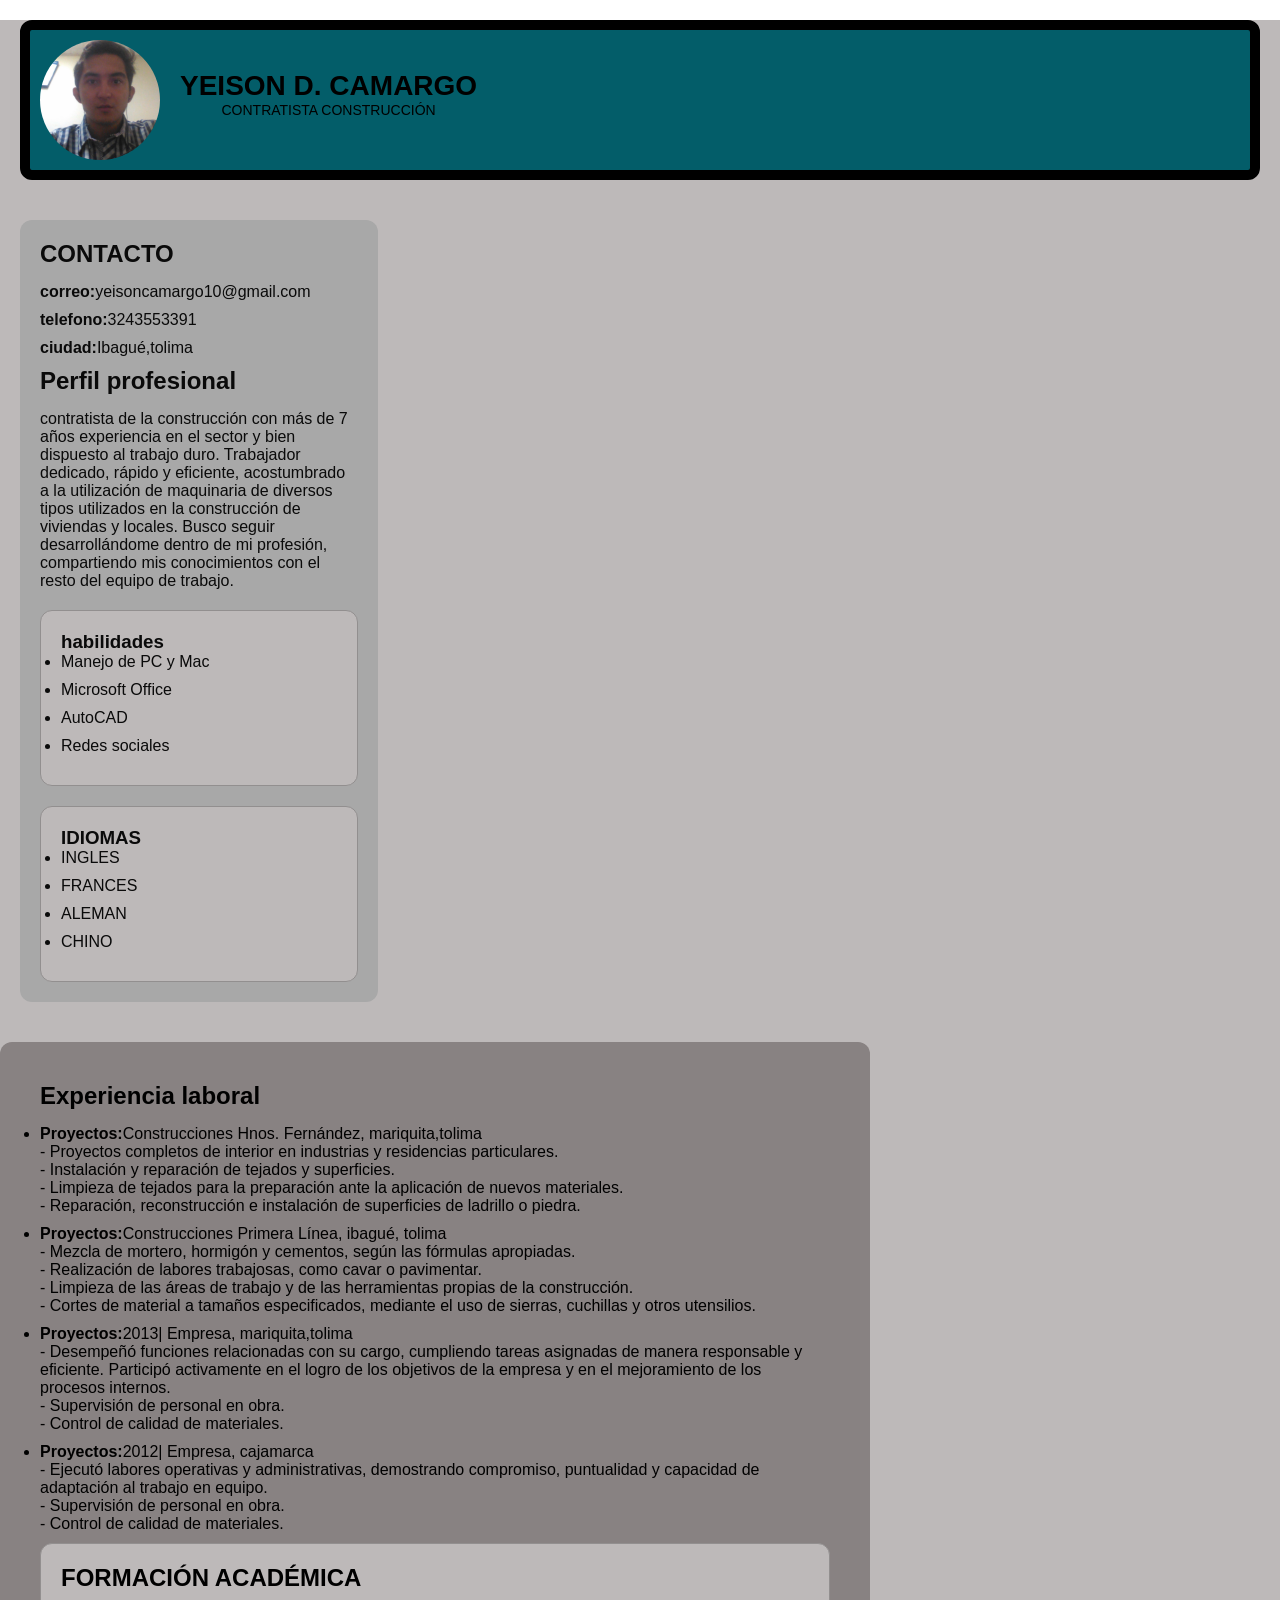
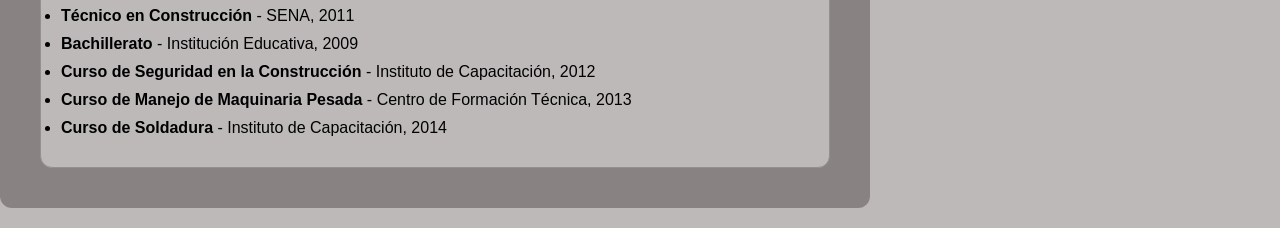
<file: index.html>
<html>  

<head>
    <title> Hoja de vida</title>
    <meta charset="UTF-8">
    <link rel="stylesheet" href="style/style.css">  
</head>



<body>
    <div class="hoja-de-vida">

    <header class="header">
        <img src="img/yeison.jpg" class="foto">
        
        <div class="informacion">
            <h1 class="titulo border"><b>YEISON D. CAMARGO</b></h1>
            <p class="cargo">contratista construcción</p>
        </div>
    
    </header>

         <div class="contenido ">
            <div class="caja contenedor-izquierda">
                 <h2 id="texto"><b>CONTACTO</b></h2>
                <P><strong>correo:</strong>yeisoncamargo10@gmail.com</P>
                <p><strong>telefono:</strong>3243553391</p>
                <p><strong>ciudad:</strong>Ibagué,tolima</p>

                <h2 id="texto-1">Perfil profesional</h2>
                 <p>
                    contratista de la construcción con más de 7 años experiencia en el sector y bien dispuesto al trabajo duro. Trabajador dedicado, rápido y eficiente, acostumbrado a la utilización de maquinaria de diversos tipos utilizados en la construcción de viviendas y locales. Busco seguir desarrollándome dentro de mi profesión, compartiendo mis conocimientos con el resto del equipo de trabajo.

                 </p>
                 <div class="habilidades">
                    <h3><b>habilidades</b></h3>
                    <ul>
                        <li>Manejo de PC y Mac</li>
                        <li>Microsoft Office</li>
                        <li>AutoCAD</li>
                        <li>Redes sociales</li>
                    </ul>
                 </div>

                 <div class="idiomas">
                    <h3><b>IDIOMAS</b></h3>
                    <ul>
                        <li>INGLES</li>
                        <li>FRANCES</li>
                        <li>ALEMAN</li>
                        <li>CHINO</li>
                    </ul>
                 </div>

            </div> 

            <div class="caja contenedor-derecha"> 
                <h2>Experiencia laboral</h2>
                <ul>
                     <li>
                        <strong>Proyectos:</strong>Construcciones Hnos. Fernández, mariquita,tolima

                         <br>- Proyectos completos de interior en industrias y residencias particulares.
                         <br>- Instalación y reparación de tejados y superficies.
                         <br>- Limpieza de tejados para la preparación ante la aplicación de nuevos materiales.
                         <br>- Reparación, reconstrucción e instalación de superficies de ladrillo o piedra.
                     </li>
                  
                  <li>
                    <strong id="texto-2">Proyectos:</strong>Construcciones Primera Línea, ibagué, tolima

                        <br>- Mezcla de mortero, hormigón y cementos, según las fórmulas apropiadas.
                        <br>- Realización de labores trabajosas, como cavar o pavimentar.
                        <br>- Limpieza de las áreas de trabajo y de las herramientas propias de la construcción.
                        <br>- Cortes de material a tamaños especificados, mediante el uso de sierras, cuchillas y otros utensilios.
                  </li>

                  <li><strong>Proyectos:</strong>2013| Empresa, mariquita,tolima
                     <br>- Desempeñó funciones relacionadas con su cargo, cumpliendo tareas asignadas de manera responsable y eficiente. Participó activamente en el logro de los objetivos de la empresa y en el mejoramiento de los procesos internos.
                     <br>- Supervisión de personal en obra.
                     <br>- Control de calidad de materiales.
                  </li>
                  <li><strong>Proyectos:</strong>2012| Empresa, cajamarca
                     <br>- Ejecutó labores operativas y administrativas, demostrando compromiso, puntualidad y capacidad de adaptación al trabajo en equipo.
                     <br>- Supervisión de personal en obra.
                     <br>- Control de calidad de materiales.
                </ul>

                <div class="formacion">
                    <h2><b>FORMACIÓN ACADÉMICA</b></h2>
                    <ul>
                        <li><strong>Técnico en Construcción</strong> - SENA, 2011</li>
                        <li><strong>Bachillerato</strong> - Institución Educativa, 2009</li>
                        <li><strong>Curso de Seguridad en la Construcción</strong> - Instituto de Capacitación, 2012</li>
                        <li><strong>Curso de Manejo de Maquinaria Pesada</strong> - Centro de Formación Técnica, 2013</li>
                        <li><strong>Curso de Soldadura</strong> - Instituto de Capacitación, 2014</li>
                    </ul>
                </div>

            </div>
        </div>
        
    
      </div>

</body>

</html>
</file>
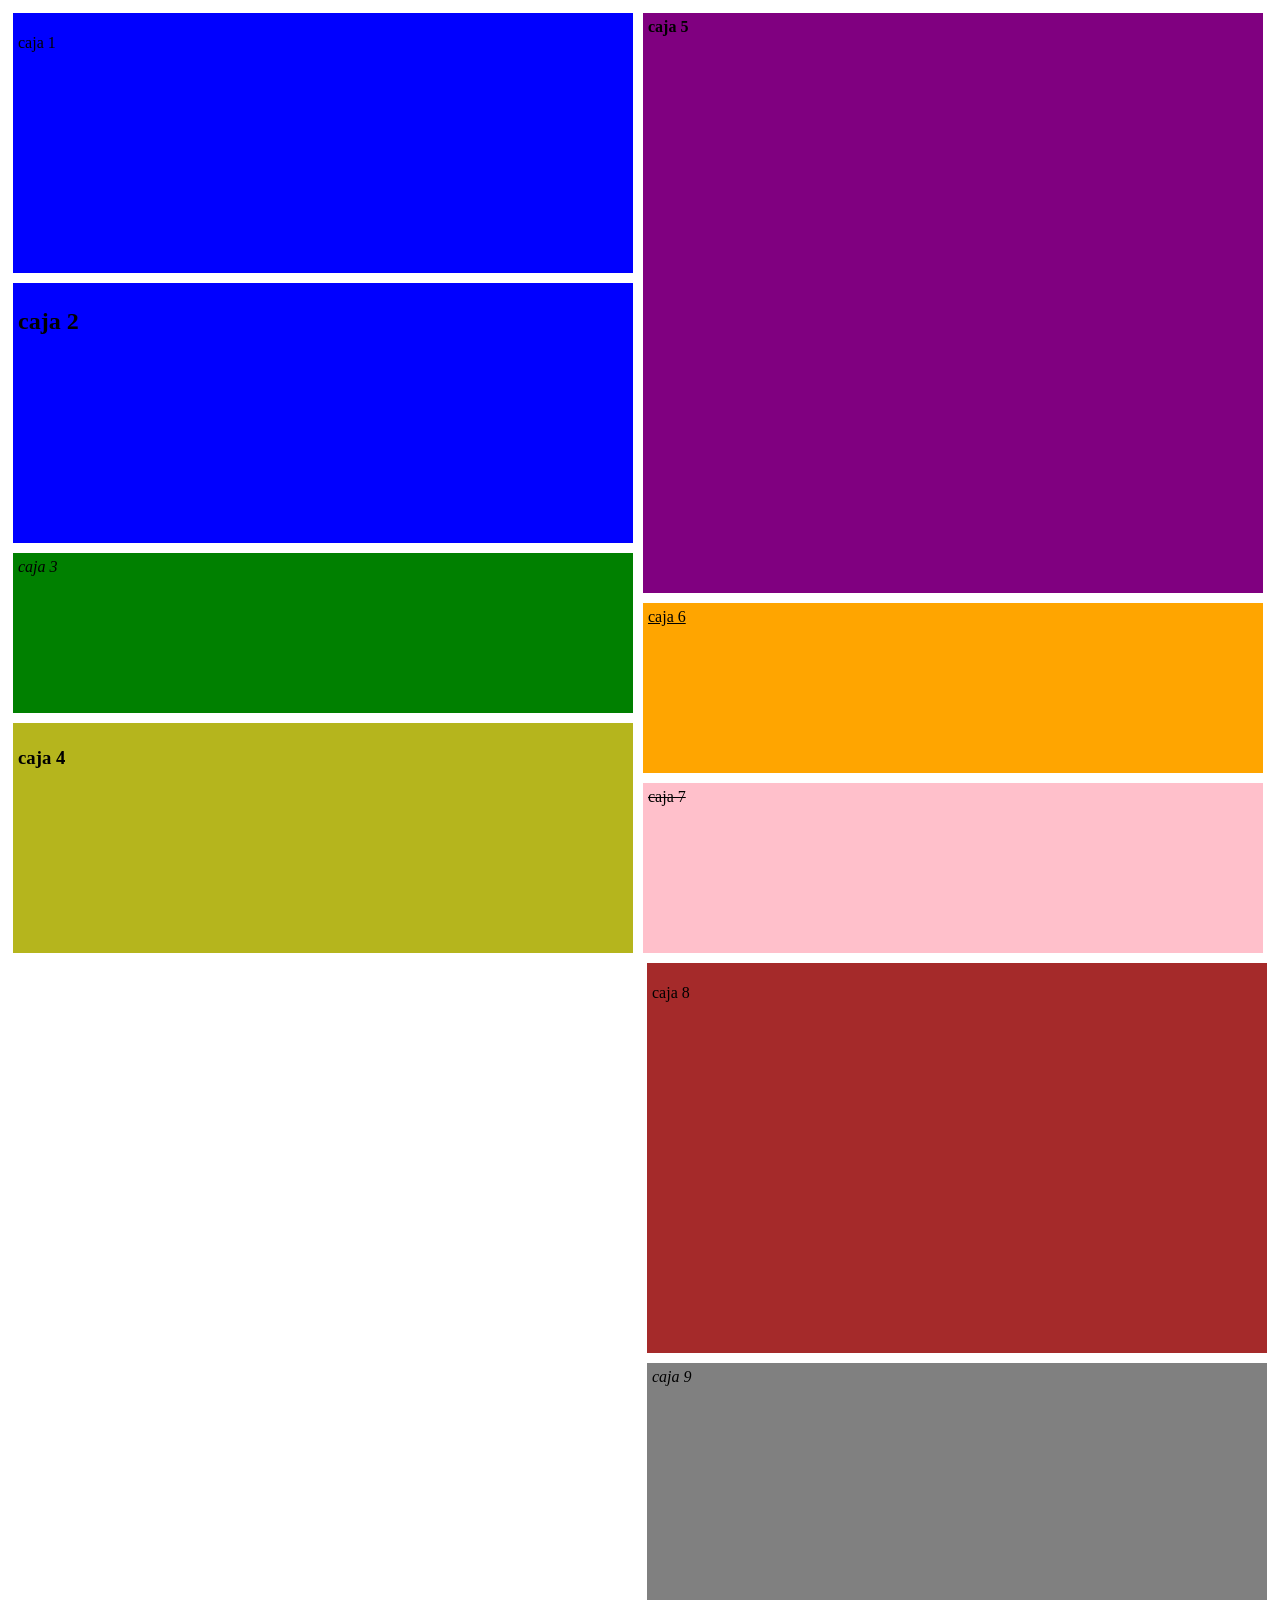
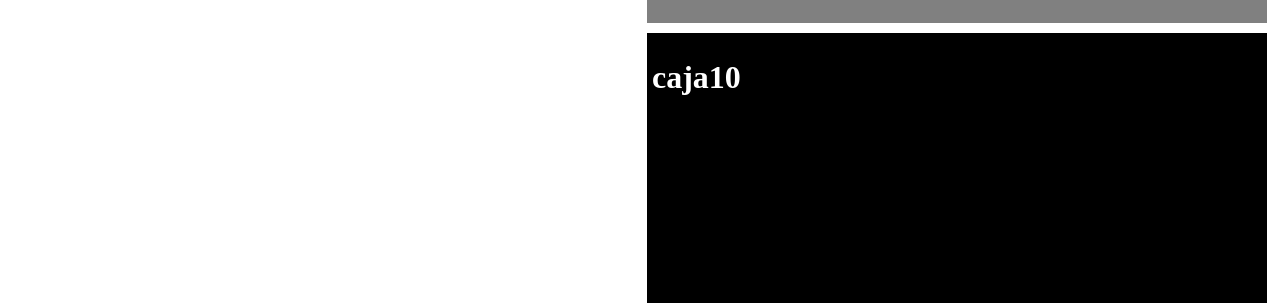
<file: float/float.html>
<!DOCTYPE html>
<html lang="en">
    <head>
        <meta chearset="utf-8">
        <title>float</title>
        <link rel="stylesheet" href="float-css/float.css">

    </head>

    <body>

        <div class="contenedor"> 
        <div class="conte1">

        <div id="caja1">
            <p>caja 1</p>
        </div>

        <div id="caja2">
            <h2>caja 2</h2>
        </div>

        <div id="caja3">
            <i>caja 3</i>
        </div>

        <div id="caja4">
            <h3>caja 4</h3>
        </div>

        </div>

        <div class="conte2">

        <div id="caja5">   
            <b>caja 5</b>
        </div>

        <div id="caja6">   
            <u>caja 6</u>
        </div>

        <div id="caja7">
            <del>caja 7</del>
        </div>

        </div>

        <div class="conte3">

        <div id="caja8">
            <p>caja 8</p>
        </div>

        <div id="caja9">
            <i>caja 9</i>
        </div>

        <div id="caja10">
            <h1> caja10</h1>
        </div>
        
        </div>
        </div>
        
    </body>

   </html>
</file>
<file: style/style.css>
* {
    box-sizing: border-box; 
    margin: 0;
    padding: 0;
    font-family: Arial, Helvetica, sans-serif;
}

.hoja-de-vida {
    width: 100vw;
    min-height: 100vh;
    margin: 10px auto;
    background-color:rgb(189, 185, 185);
}


.header {
    padding: 10px;
    background-color: rgb(3, 93, 105);
    border-radius: 12px;
    margin: 20px;
    text-align: center;
    border: 10px solid rgb(0, 0, 0);
}

header::after{
    content: "";
    display: block;
    clear: both;
}


.foto {
    width: 120px;
    height:120px;
    border-radius: 50%;
    float: left;
    margin-right: 20px;
}

.informacion {
    float: left;
    margin-top: 30px;
}

.titulo {
    font-size: 28px;
}

.cargo {
    font-size: 14px;
    text-transform: uppercase;
}

.contenido {
    width: 100%;
}

.contenido::after {
    content: "";
    display: block;
    clear: both;
}


.contenedor-derecha {
    width: 68%;
    float: left;
    margin: 20px 20px 20px 0;
    padding: 40px;
    background-color: rgb(136, 130, 130);
    border-radius: 12px;

}

.contenedor-izquierda {
    width: 28%;
    float: left;
    margin: 20px;
    background-color: rgb(168, 168, 168);
    padding: 20px;
    border-radius: 12px;
    color: rgb(10, 10, 10);
}

h2 {
    margin-bottom: 15px;
}

p,li {
    margin-bottom: 10px;    
}

.formacion {
    padding: 20px;
    border-radius: 12px;
    border: 1px solid rgb(146, 143, 143);
    background-color: rgb(189, 185, 185);
    
}

.habilidades {
    padding: 20px;
    border-radius: 12px;
    border: 1px solid rgb(146, 143, 143);
    background-color: rgb(189, 185, 185);
    margin-top: 20px;
}
.idiomas {
    padding: 20px;
    border-radius: 12px;
    border: 1px solid rgb(146, 143, 143);
    background-color: rgb(189, 185, 185);
    margin-top: 20px;
}
</file>
<file: float/float-css/float.css>
.contedor {
    margin: auto;
    width: 900px;
}
.conte1 {
    width: 600px;
    float: left;
   
}
.conte2 {
    width: 600px;
    float: left;    
    margin-left: 30px;
}
.conte3 {
    width: 600px;
    float: right;
}

#caja1, #caja2, #caja3, #caja4, #caja5, #caja6, #caja7, #caja8, #caja9, #caja10 {
    width: 610px;
    padding: 5px;
    
}

#caja1 {
   
    height: 250px;
    background-color: blue; 
    float: left;
    margin: 5px;
}

#caja2 {
   
    height: 250px;
    background-color: blue; 
    float: left;
    margin: 5px;
}
#caja3 {
  
    height: 150px;
    background-color: green; 
    float: left;
    margin: 5px;
}
#caja4 {
  
    height: 220px;
    background-color: rgb(181, 181, 29); 
    float: left;
    margin: 5px;
}
#caja5 {
   
    height: 570px;
    background-color: purple; 
    float: left;
    margin: 5px;
}
#caja6 {
    
    height: 160px;
    background-color: orange; 
    float: left;
    margin: 5px;
}
#caja7 {
  
    height: 160px;
    background-color: pink; 
    float: left;
    margin: 5px;
}
#caja8 {
   
    height: 380px;
    background-color: brown; 
    float: right;
    margin: 5px;
}
#caja9 {
    
    height: 250px;
    background-color: gray; 
    float: right;
    margin: 5px;
}
#caja10 {
   
    height: 260px;
    background-color: black; 
    float: right;
    color: white;
    margin: 5px;
}
</file>
